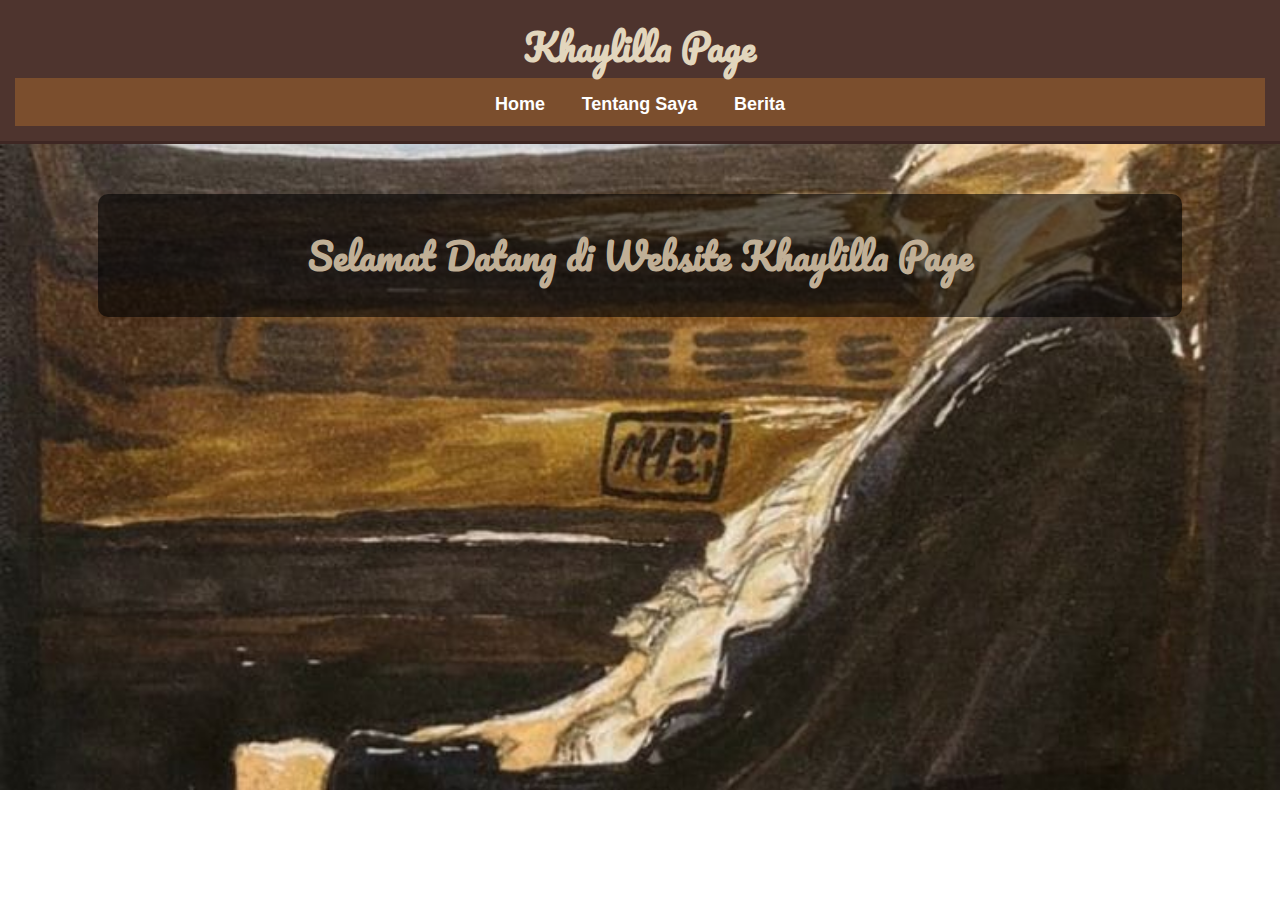
<file: index.html>
<!DOCTYPE html>
<html lang="id">
<head>
    <meta charset="UTF-8">
    <meta name="viewport" content="width=device-width, initial-scale=1.0">
    <title>Landing Page</title>
    <link rel="stylesheet" href="style.css">
</head>
<body>
    <header>
        <h1>Khaylilla Page</h1>
        <nav>
            <a href="index.html">Home</a>
            <a href="about.html">Tentang Saya</a>
            <a href="news.html">Berita</a>
        </nav>
    </header>
    <div class="container">
        <h1>Selamat Datang di Website Khaylilla Page</h1>
    </div>

</body>
</html>
</file>
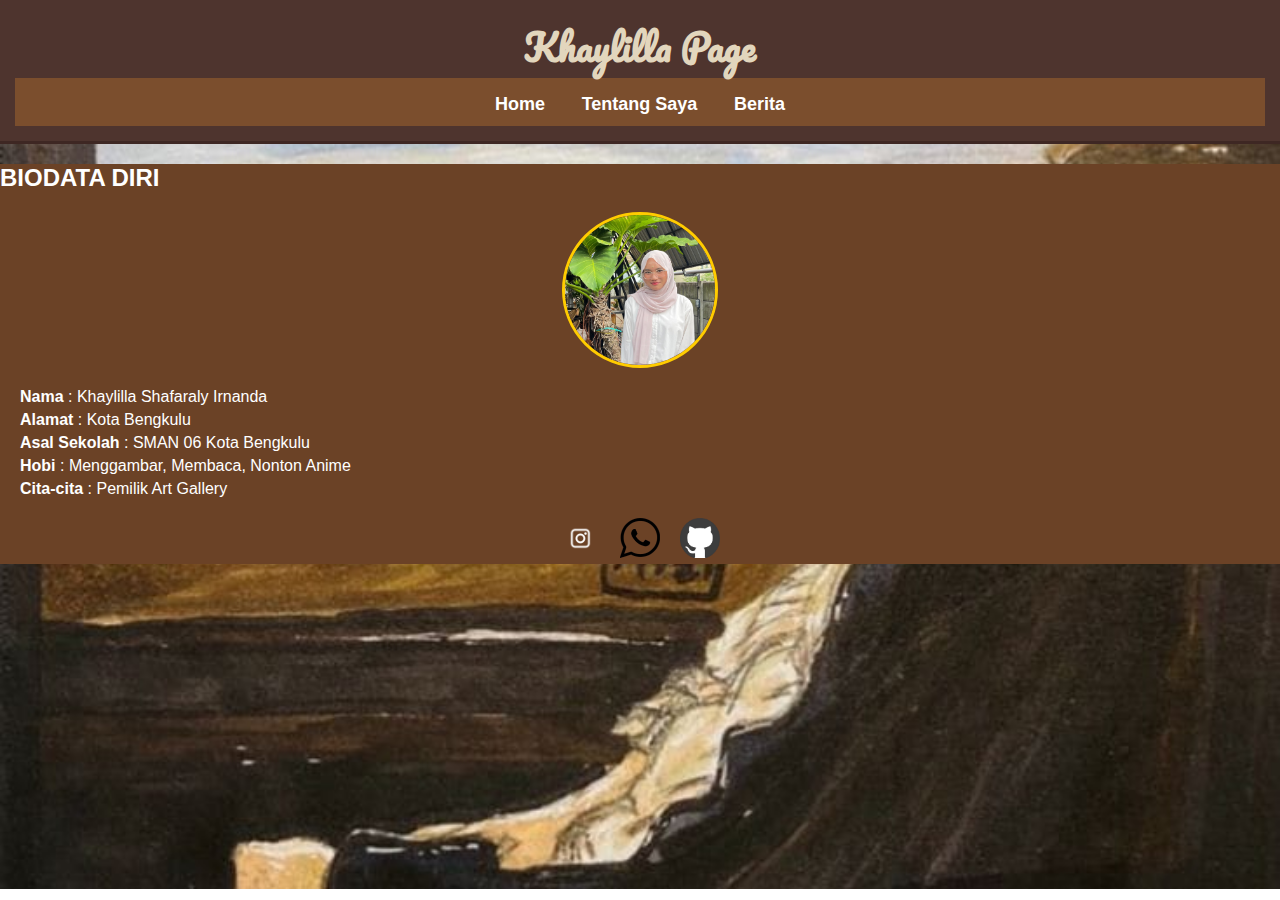
<file: about.html>
<!DOCTYPE html>
<html lang="id">
<head>
    <meta charset="UTF-8">
    <meta name="viewport" content="width=device-width, initial-scale=1.0">
    <title>Tentang Saya</title>
    <link rel="stylesheet" href="style.css">
</head>
<body>
    <header>
        <h1>Khaylilla Page</h1>
        <nav>
            <a href="index.html">Home</a>
            <a href="about.html">Tentang Saya</a>
            <a href="news.html">Berita</a>
        </nav>
    </header>

    <section class="biodata-container">
        <h2>BIODATA DIRI</h2>
        <img src="khay.jpg" alt="Foto Profil" class="profile-img">

        <div class="biodata">
            <p><strong>Nama</strong> : Khaylilla Shafaraly Irnanda</p>
            <p><strong>Alamat</strong> : Kota Bengkulu</p>
            <p><strong>Asal Sekolah</strong> : SMAN 06 Kota Bengkulu</p>
            <p><strong>Hobi</strong> : Menggambar, Membaca, Nonton Anime</p>
            <p><strong>Cita-cita</strong> : Pemilik Art Gallery</p>
        </div>

        <div class="social-icons">
            <a href="https://www.instagram.com/khaylillaaaa" target="_blank">
                <img src="instagram.png" alt="Instagram">
            </a>
            <a href="https://wa.me/6289501286131" target="_blank">
                <img src="whatsapp.png" alt="WhatsApp">
            </a>
            <a href="https://github.com/khaylilla" target="_blank">
                <img src="github.png" alt="GitHub">
            </a>
        </div>
    </section>

</body>
</html>
</file>
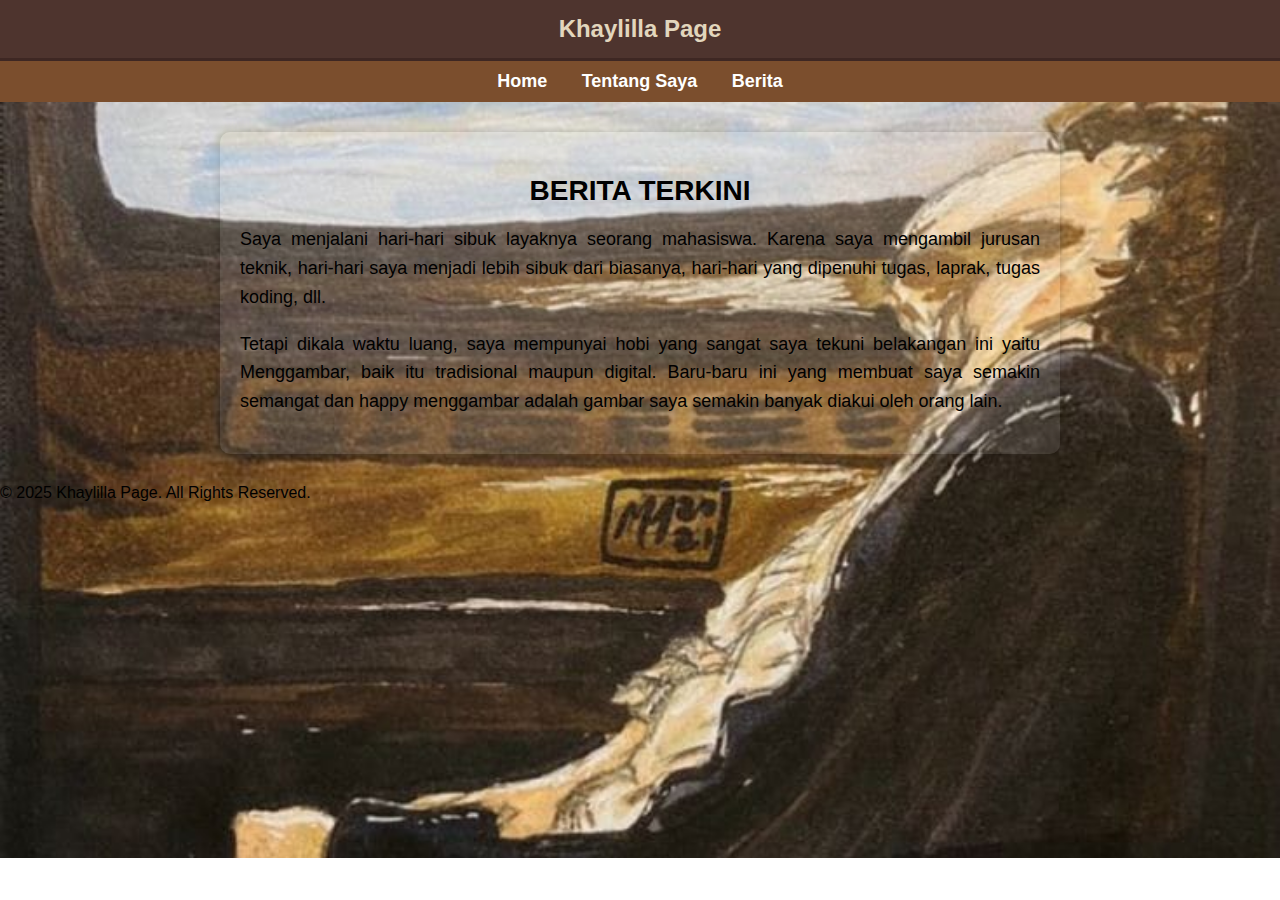
<file: news.html>
<!DOCTYPE html>
<html lang="id">
<head>
    <meta charset="UTF-8">
    <meta name="viewport" content="width=device-width, initial-scale=1.0">
    <title>Berita Terkini - Khaylilla Page</title>
    <link rel="stylesheet" href="style.css">
    <link rel="preconnect" href="https://fonts.googleapis.com">
    <link rel="preconnect" href="https://fonts.gstatic.com" crossorigin>
    <link href="https://fonts.googleapis.com/css2?family=Pacifico&display=swap" rel="stylesheet">
</head>
<body>

    <header>
        Khaylilla Page
    </header>

    <nav>
        <a href="index.html">Home</a>
        <a href="about.html">Tentang Saya</a>
        <a href="news.html">Berita</a>
    </nav>

    <!-- Kontainer untuk Berita -->
    <div class="news-container">
        <h2>BERITA TERKINI</h2>
        <p>Saya menjalani hari-hari sibuk layaknya seorang mahasiswa. Karena saya mengambil jurusan teknik, hari-hari saya menjadi lebih sibuk dari biasanya, hari-hari yang dipenuhi tugas, laprak, tugas koding, dll.</p>
        <p>Tetapi dikala waktu luang, saya mempunyai hobi yang sangat saya tekuni belakangan ini yaitu Menggambar, baik itu tradisional maupun digital. Baru-baru ini yang membuat saya semakin semangat dan happy menggambar adalah gambar saya semakin banyak diakui oleh orang lain.</p>
        
    </div>

    <!-- Footer -->
    <div class="footer">
        &copy; 2025 Khaylilla Page. All Rights Reserved.
    </div>

</body>
</html>
</file>
<file: style.css>
@import url('https://fonts.googleapis.com/css2?family=Pacifico&display=swap');

body {
    font-family: 'Poppins', sans-serif;
    margin: 0;
    padding: 0;
    background: url('backgrounds.jpg') center/cover no-repeat;
    transition: opacity 0.5s ease-in-out;
}

header {
    background-color: #4E342E;
    color: rgb(226, 214, 189);
    text-align: center;
    padding: 15px;
    font-size: 24px;
    font-weight: bold;
    border-bottom: 3px solid #3E2723;
}

nav {
    text-align: center;
    background-color: #7B4E2D;
    padding: 10px;
}

nav a {
    color: white;
    margin: 0 15px;
    text-decoration: none;
    font-weight: bold;
    font-size: 18px;
    transition: 0.3s;
}

nav a:hover {
    color: #ffcc00;
}

.container {
    background-color: rgba(0, 0, 0, 0.6); /* Latar belakang transparan */
    padding: 30px;
    border-radius: 10px;
    color: rgb(192, 175, 150);
    text-align: center;
    max-width: 80%;
    margin: 50px auto;
}

h1 {
    font-family: 'Pacifico', cursive;
    font-size: 36px;
    margin: 0;
}

/* Biodata Section */
.biodata-container {
    background-color: #6B4226;
    color: white;
/* Biodata Section */
.biodata-container {
    background-color: #6B4226;
    color: white;
    max-width: 700px;
    margin: 30px auto;
    padding: 20px;
    text-align: center;
    border-radius: 10px;
    box-shadow: 0 0 10px rgba(0, 0, 0, 0.2);
}

h2 {
    font-size: 24px;
    margin-bottom: 20px;
}

.profile-img {
    width: 150px;
    height: 150px;
    border-radius: 50%;
    object-fit: cover;
    display: block;
    margin: 0 auto;
    border: 3px solid #ffcc00;
}

.biodata {
    text-align: left;
    margin-top: 20px;
    padding-left: 20px;
}

.biodata p {
    font-size: 16px;
    margin: 5px 0;
}

/* Social Icons */
.social-icons {
    display: flex;
    justify-content: center;
    margin-top: 20px;
}

.social-icons a {
    display: inline-block;
    margin: 0 10px;
    color: #FFFFFF;
    font-size: 24px;
    transition: 0.3s;
}

.social-icons img {
    width: 40px;
    height: 40px;
    transition: transform 0.3s;
}

.social-icons img:hover {
    transform: scale(1.2);
}

/* Footer */
.footer {
    text-align: center;
    padding: 10px;
    background-color: #3E2723;
    color: #FFFFFF;
    margin-top: 20px;
}
}

.news-container {
    background-color: rgba(255, 255, 255, 0.1);
    color: rgb(0, 0, 0);
    max-width: 800px;
    margin: 30px auto;
    padding: 20px;
    text-align: justify;
    border-radius: 10px;
    box-shadow: 0 0 10px rgba(0, 0, 0, 0.2);
}

.news-container h2 {
    text-align: center;
    font-size: 28px;
    margin-bottom: 15px;
    font-weight: bold;
}

.news-container p {
    font-size: 18px;
    line-height: 1.6;
}
</file>
